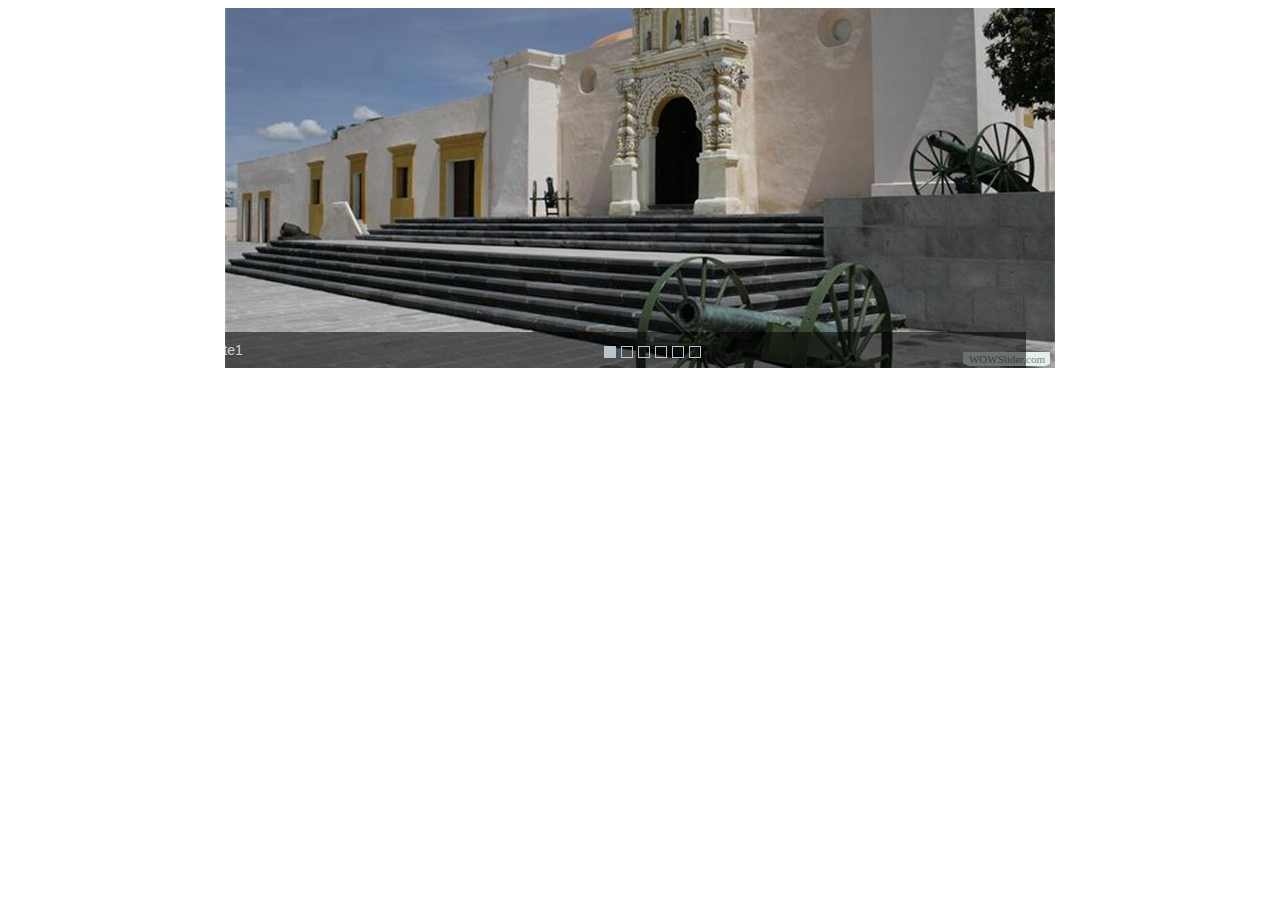
<file: visor/indexwow.html>
<!DOCTYPE html PUBLIC "-//W3C//DTD XHTML 1.0 Strict//EN"
	"http://www.w3.org/TR/xhtml1/DTD/xhtml1-strict.dtd">
<html xmlns="http://www.w3.org/1999/xhtml">
<head>
	<title>WOWSlider generated by WOWSlider.com</title>
	<meta http-equiv="content-type" content="text/html; charset=utf-8" />
	<meta name="keywords" content="WOW Slider, Script Slideshow, Slideshow Images" />
	<meta name="description" content="WOWSlider created with WOW Slider, a free wizard program that helps you easily generate beautiful web slideshow" />
	<!-- Start WOWSlider.com HEAD section -->
	<link rel="stylesheet" type="text/css" href="engine1/style.css" />
	<script type="text/javascript" src="engine1/jquery.js"></script>
	<!-- End WOWSlider.com HEAD section -->
</head>
<body style="background-color: none">
	<!-- Start WOWSlider.com BODY section -->
	<div id="wowslider-container1">
	<div class="ws_images"><ul>
<li><img src="data1/images/fuerte1.jpg" alt="fuerte1" title="fuerte1" id="wows1_0"/></li>
<li><img src="data1/images/fuerte2.png" alt="fuerte2" title="fuerte2" id="wows1_1"/></li>
<li><img src="data1/images/fuerte4.jpg" alt="fuerte4" title="fuerte4" id="wows1_2"/></li>
<li><img src="data1/images/fuerte6.png" alt="fuerte6" title="fuerte6" id="wows1_3"/></li>
<li><img src="data1/images/fuerte8.png" alt="fuerte8" title="fuerte8" id="wows1_4"/></li>
<li><img src="data1/images/fuerte10.jpg" alt="fuerte10" title="fuerte10" id="wows1_5"/></li>
</ul></div>
<div class="ws_bullets"><div>
<a href="#" title="fuerte1"><img src="data1/tooltips/fuerte1.jpg" alt="fuerte1"/>1</a>
<a href="#" title="fuerte2"><img src="data1/tooltips/fuerte2.png" alt="fuerte2"/>2</a>
<a href="#" title="fuerte4"><img src="data1/tooltips/fuerte4.jpg" alt="fuerte4"/>3</a>
<a href="#" title="fuerte6"><img src="data1/tooltips/fuerte6.png" alt="fuerte6"/>4</a>
<a href="#" title="fuerte8"><img src="data1/tooltips/fuerte8.png" alt="fuerte8"/>5</a>
<a href="#" title="fuerte10"><img src="data1/tooltips/fuerte10.jpg" alt="fuerte10"/>6</a>
</div></div>
<span class="wsl"><a href="http://wowslider.com">Software Slideshow</a> by WOWSlider.com v4.8</span>
	<div class="ws_shadow"></div>
	</div>
	<script type="text/javascript" src="engine1/wowslider.js"></script>
	<script type="text/javascript" src="engine1/script.js"></script>
	<!-- End WOWSlider.com BODY section -->
</body>
</html>
</file>
<file: visor/engine1/style.css>
/*
 *	generated by WOW Slider 4.8
 *	template Block
 */

#wowslider-container1 { 
	zoom: 1; 
	position: relative; 
	max-width:830px;
	margin:0px auto 0px;
	z-index:90;
	border:none;
	text-align:left; /* reset align=center */
}
* html #wowslider-container1{ width:830px }
#wowslider-container1 .ws_images ul{
	position:relative;
	width: 10000%; 
	height:auto;
	left:0;
	list-style:none;
	margin:0;
	padding:0;
	border-spacing:0;
	overflow: visible;
	/*table-layout:fixed;*/
}
#wowslider-container1 .ws_images ul li{
	width:1%;
	line-height:0; /*opera*/
	float:left;
	font-size:0;
	padding:0 0 0 0 !important;
	margin:0 0 0 0 !important;
}

#wowslider-container1 .ws_images{
	position: relative;
	left:0;
	top:0;
	width:100%;
	height:100%;
	overflow:hidden;
}
#wowslider-container1 .ws_images a{
	width:100%;
	display:block;
	color:transparent;
}
#wowslider-container1 img{
	max-width: none !important;
}
#wowslider-container1 .ws_images img{
	width:100%;
	border:none 0;
	max-width: none;
	padding:0;
}
#wowslider-container1 a{ 
	text-decoration: none; 
	outline: none; 
	border: none; 
}

#wowslider-container1  .ws_bullets { 
	font-size: 0px; 
	float: left;
	position:absolute;
	z-index:70;
}
#wowslider-container1  .ws_bullets div{
	position:relative;
	float:left;
}
#wowslider-container1  .wsl{
	display:none;
}
#wowslider-container1 sound, 
#wowslider-container1 object{
	position:absolute;
}


#wowslider-container1 .ws_bullets { 
	padding: 10px; 
}
#wowslider-container1 .ws_bullets a { 
	margin-left: 5px; 
	height: 10px; 
	width: 10px; 
	float: left; 
	border: 1px solid #B8C4CF; 
	color: transparent; 
	text-indent: 0px; 
	background-image:url("data:image/gif;base64,");
	position:relative;
}
#wowslider-container1 .ws_selbull { 
	background-color: #B8C4CF; 
	color: #FFFFFF; 
}

#wowslider-container1 .ws_bullets a:hover, #wowslider-container1 .ws_overbull { 
	background-color: #dae9f6;
	color: #FFFFFF; 
}

#wowslider-container1 a.ws_next, #wowslider-container1 a.ws_prev {
	font-family: Tahoma,Arial,Helvetica;
	font-size: 14px;
	position:absolute;
	display:none;
	top:50%;
	margin-top:-15px;
	line-height:30px;
	z-index:60;
	background-color: #000000; 
	color: #FFFFFF; 
	padding: 0px 10px; 
	opacity:0.7;
	filter:progid:DXImageTransform.Microsoft.Alpha(opacity=70);
}
#wowslider-container1 a.ws_next{
	right:0;
}
#wowslider-container1 a.ws_prev {
	left:0;
}
* html #wowslider-container1 a.ws_next,* html #wowslider-container1 a.ws_prev{display:block}
#wowslider-container1:hover a.ws_next, #wowslider-container1:hover a.ws_prev {display:block}

/*playpause*/
#wowslider-container1 .ws_playpause {
	display:none;
    width: 30px;
    height: 30px;
    position: absolute;
    top: 50%;
    left: 50%;
    margin-left: -15px;
    margin-top: -15px;
    z-index: 59;
}

#wowslider-container1:hover .ws_playpause {
	display:block;
}

#wowslider-container1 .ws_pause {
    background-image: url(./pause.png);
}

#wowslider-container1 .ws_play {
    background-image: url(./play.png);
}

#wowslider-container1 .ws_pause:hover, #wowslider-container1 .ws_play:hover {
    background-position: 100% 100% !important;
}/* bottom center */
#wowslider-container1  .ws_bullets {
	bottom:0;
	left:50%;
}
#wowslider-container1  .ws_bullets div{
	left:-50%;
}
#wowslider-container1 .ws-title{
	position: absolute;
	bottom:0;
	left: 0;
	margin-right:5px;
	z-index: 50;
	background-color:#000000;
	color:#FFFFFF;
	padding:10px 1%;
	width:98%;
	font-family: Tahoma,Arial,Helvetica;
	font-size: 14px;
	opacity:0.55;
	filter:progid:DXImageTransform.Microsoft.Alpha(opacity=55);	
}
#wowslider-container1 .ws-title div{
	padding-top:5px;
	font-size: 12px;
}
#wowslider-container1 .ws_images ul{
	animation: wsBasic 24s infinite;
	-moz-animation: wsBasic 24s infinite;
	-webkit-animation: wsBasic 24s infinite;
}
@keyframes wsBasic{0%{left:-0%} 8.33%{left:-0%} 16.67%{left:-100%} 25%{left:-100%} 33.33%{left:-200%} 41.67%{left:-200%} 50%{left:-300%} 58.33%{left:-300%} 66.67%{left:-400%} 75%{left:-400%} 83.33%{left:-500%} 91.67%{left:-500%} }
@-moz-keyframes wsBasic{0%{left:-0%} 8.33%{left:-0%} 16.67%{left:-100%} 25%{left:-100%} 33.33%{left:-200%} 41.67%{left:-200%} 50%{left:-300%} 58.33%{left:-300%} 66.67%{left:-400%} 75%{left:-400%} 83.33%{left:-500%} 91.67%{left:-500%} }
@-webkit-keyframes wsBasic{0%{left:-0%} 8.33%{left:-0%} 16.67%{left:-100%} 25%{left:-100%} 33.33%{left:-200%} 41.67%{left:-200%} 50%{left:-300%} 58.33%{left:-300%} 66.67%{left:-400%} 75%{left:-400%} 83.33%{left:-500%} 91.67%{left:-500%} }

#wowslider-container1 .ws_bullets  a img{
	text-indent:0;
	display:block;
	bottom:12px;
	left:-55px;
	visibility:hidden;
	position:absolute;
    border: 2px solid #B8C4CF;
	max-width:none;
}
#wowslider-container1 .ws_bullets a:hover img{
	visibility:visible;
}

#wowslider-container1 .ws_bulframe div div{
	height:48px;
	overflow:visible;
	position:relative;
}
#wowslider-container1 .ws_bulframe div {
	left:0;
	overflow:hidden;
	position:relative;
	background-color:#B8C4CF;
	width:110px;
}
#wowslider-container1  .ws_bullets .ws_bulframe{
	display:none;
	bottom:25px;
	overflow:visible;
	position:absolute;
	cursor:pointer;
    border: 2px solid #B8C4CF;
}
#wowslider-container1 .ws_bulframe span{
	position:absolute;
}
</file>
